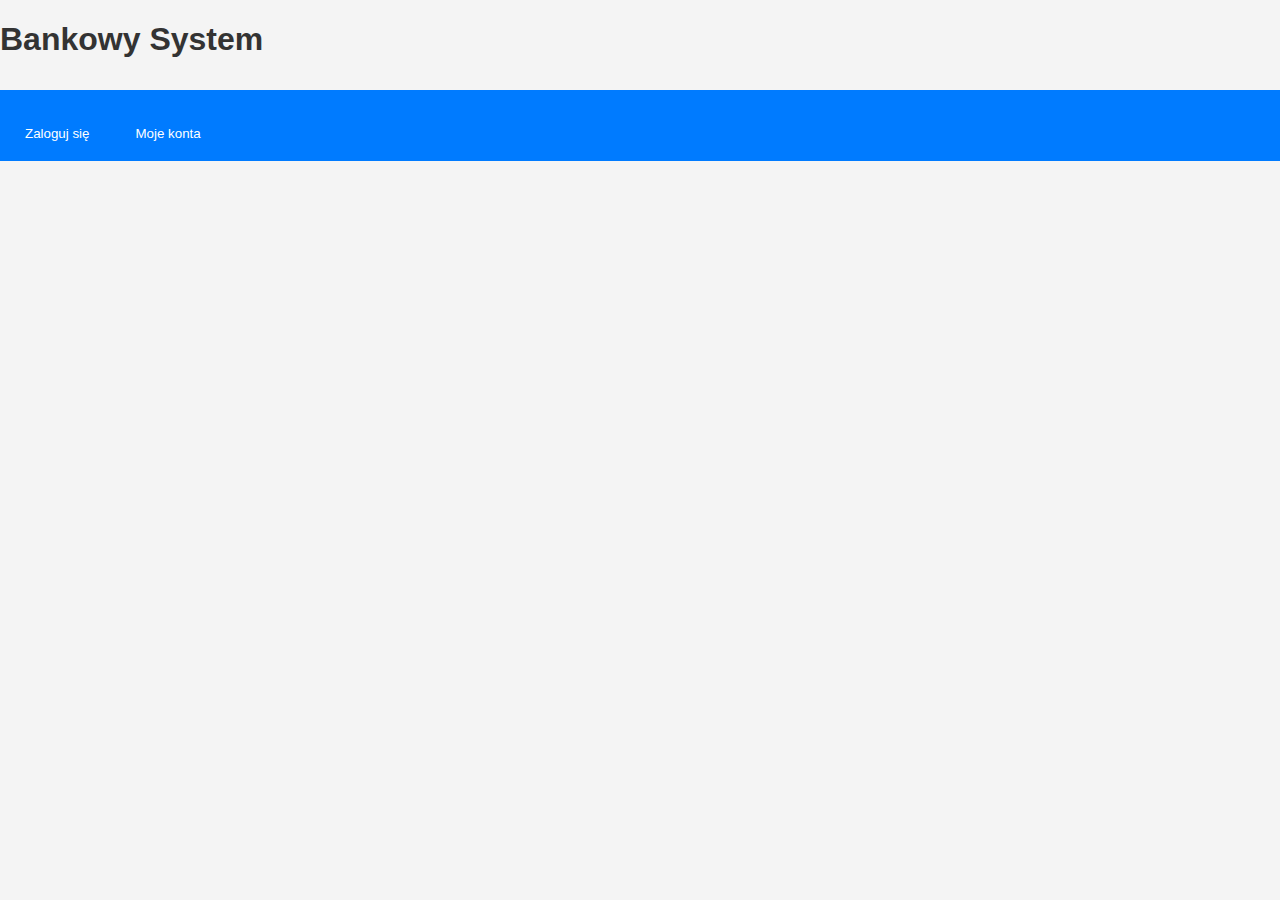
<file: src/main/resources/static/index.html>
<!DOCTYPE html>
<html lang="pl">
<head>
    <meta charset="UTF-8">
    <title>Bank - Strona główna</title>
    <link rel="stylesheet" href="style.css">
</head>
<body>
<h1>Bankowy System</h1>
<nav>
    <button type="submit">Zaloguj się</button>
    <button type="submit">Moje konta</button>
</nav>
</body>
</html>
</file>
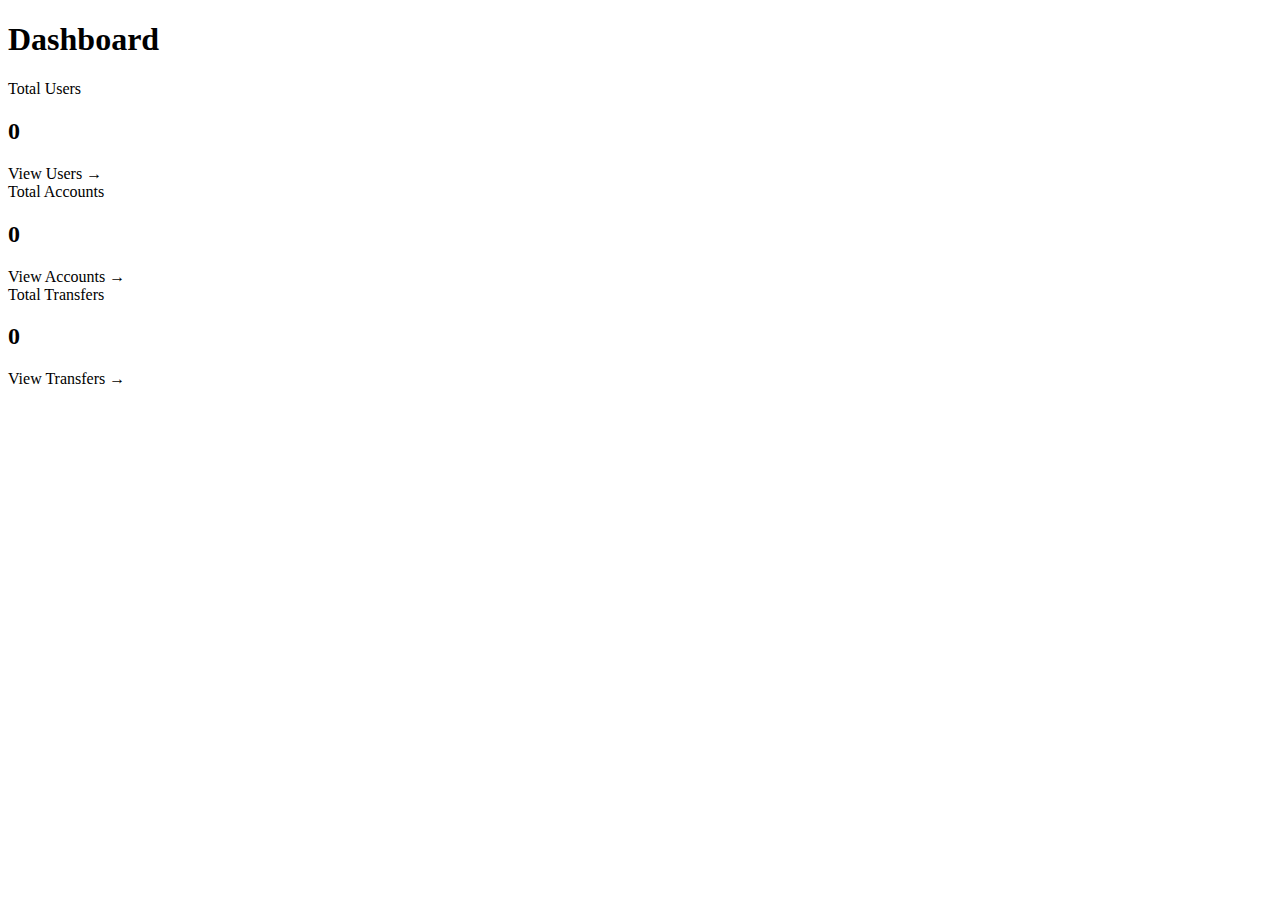
<file: src/main/resources/templates/index.html>
<!DOCTYPE html>
<html xmlns:th="http://www.thymeleaf.org"
      th:replace="~{layout :: layout('Dashboard', ~{::div})}">
<body>
<div>
    <h1 class="page-title">Dashboard</h1>

    <div class="row">
        <div class="col-4">
            <div class="card">
                <div class="card-header">
                    Total Users
                </div>
                <div class="card-body">
                    <h2 th:text="${userCount}">0</h2>
                    <a th:href="@{/users}">View Users →</a>
                </div>
            </div>
        </div>

        <div class="col-4">
            <div class="card">
                <div class="card-header">
                    Total Accounts
                </div>
                <div class="card-body">
                    <h2 th:text="${accountCount}">0</h2>
                    <a th:href="@{/accounts}">View Accounts →</a>
                </div>
            </div>
        </div>

        <div class="col-4">
            <div class="card">
                <div class="card-header">
                    Total Transfers
                </div>
                <div class="card-body">
                    <h2 th:text="${transferCount}">0</h2>
                    <a th:href="@{/transfers}">View Transfers →</a>
                </div>
            </div>
        </div>
    </div>
</div>
</body>
</html>
</file>
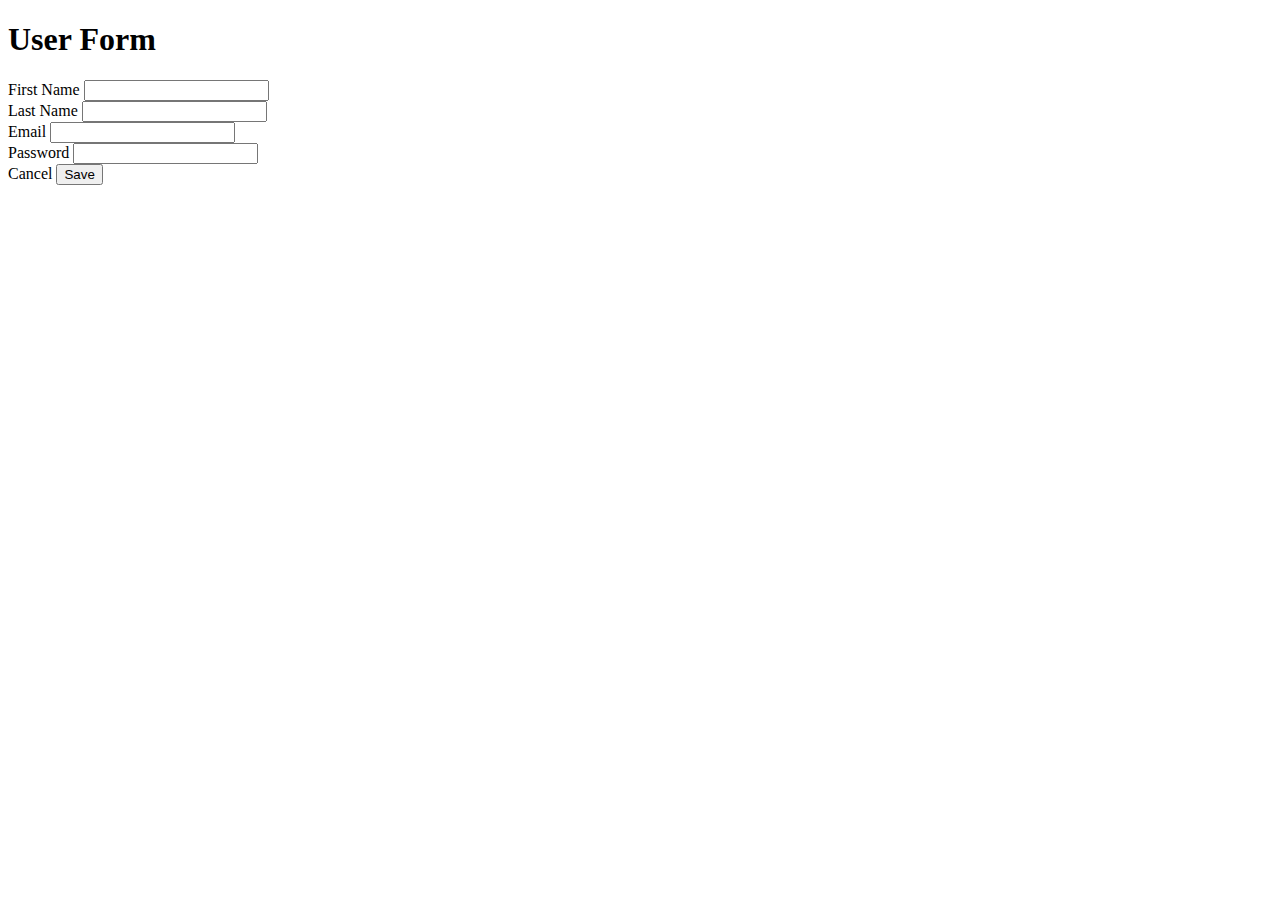
<file: src/main/resources/templates/users/form.html>
<!DOCTYPE html>
<html xmlns:th="http://www.thymeleaf.org"
      th:replace="~{layout :: layout(${user.id != null ? 'Edit User' : 'New User'}, ~{::div})}">
<body>
<div>
  <h1 class="page-title" th:text="${user.id != null ? 'Edit User' : 'New User'}">User Form</h1>

  <div class="card">
    <div class="card-body">
      <form th:action="${user.id != null} ? @{/users/{id}/edit(id=${user.id})} : @{/users/new}"
            th:object="${user}" method="post">

        <input type="hidden" th:field="*{id}" />

        <div class="form-group">
          <label for="firstName">First Name</label>
          <input type="text" id="firstName" th:field="*{firstName}" required>
          <div style="color: red;" th:if="${#fields.hasErrors('firstName')}" th:errors="*{firstName}"></div>
        </div>

        <div class="form-group">
          <label for="lastName">Last Name</label>
          <input type="text" id="lastName" th:field="*{lastName}" required>
          <div style="color: red;" th:if="${#fields.hasErrors('lastName')}" th:errors="*{lastName}"></div>
        </div>

        <div class="form-group">
          <label for="email">Email</label>
          <input type="email" id="email" th:field="*{email}" required>
          <div style="color: red;" th:if="${#fields.hasErrors('email')}" th:errors="*{email}"></div>
        </div>

        <div class="form-group" th:if="${user.id == null}">
          <label for="password">Password</label>
          <input type="password" id="password" name="password" required>
        </div>

        <div>
          <a th:href="@{/users}" class="btn-danger btn">Cancel</a>
          <button type="submit" class="btn">Save</button>
        </div>
      </form>
      <div th:if="${error}" class="alert alert-danger">
        <p th:text="${error}"></p>
      </div>
    </div>
  </div>
</div>
</body>
</html>
</file>
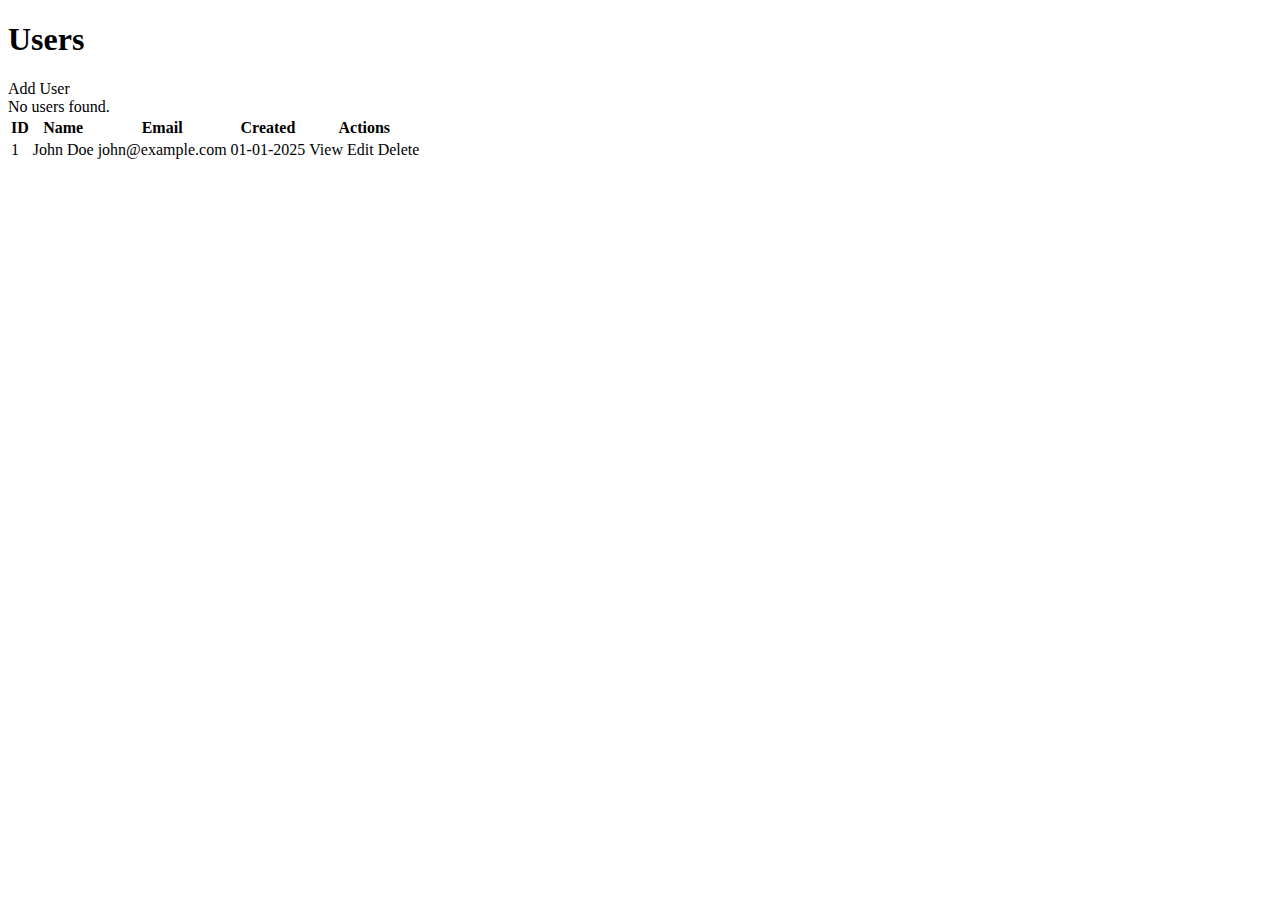
<file: src/main/resources/templates/users/list.html>
<!DOCTYPE html>
<html xmlns:th="http://www.thymeleaf.org"
      th:replace="~{layout :: layout('Users', ~{::div})}">
<body>
<div>
    <div class="row mb-3">
        <div class="col">
            <h1 class="page-title">Users</h1>
        </div>
        <div class="col text-right">
            <a th:href="@{/users/new}" class="btn">Add User</a>
        </div>
    </div>

    <div class="card">
        <div class="card-body">
            <div th:if="${users.empty}" class="alert alert-info">
                No users found.
            </div>

            <table th:unless="${users.empty}">
                <thead>
                <tr>
                    <th>ID</th>
                    <th>Name</th>
                    <th>Email</th>
                    <th>Created</th>
                    <th>Actions</th>
                </tr>
                </thead>
                <tbody>
                <tr th:each="user : ${users}">
                    <td th:text="${user.id}">1</td>
                    <td th:text="${user.firstName + ' ' + user.lastName}">John Doe</td>
                    <td th:text="${user.email}">john@example.com</td>
                    <td th:text="${#temporals.format(user.createdAt, 'dd-MM-yyyy')}">01-01-2025</td>
                    <td>
                        <a th:href="@{/users/{id}(id=${user.id})}" class="btn">View</a>
                        <a th:href="@{/users/{id}/edit(id=${user.id})}" class="btn btn-warning">Edit</a>
                        <a th:href="@{/users/{id}/delete(id=${user.id})}"
                           class="btn btn-danger"
                           onclick="return confirm('Are you sure you want to delete this user?')">Delete</a>
                    </td>
                </tr>
                </tbody>
            </table>
        </div>
    </div>
</div>
</body>
</html>
</file>
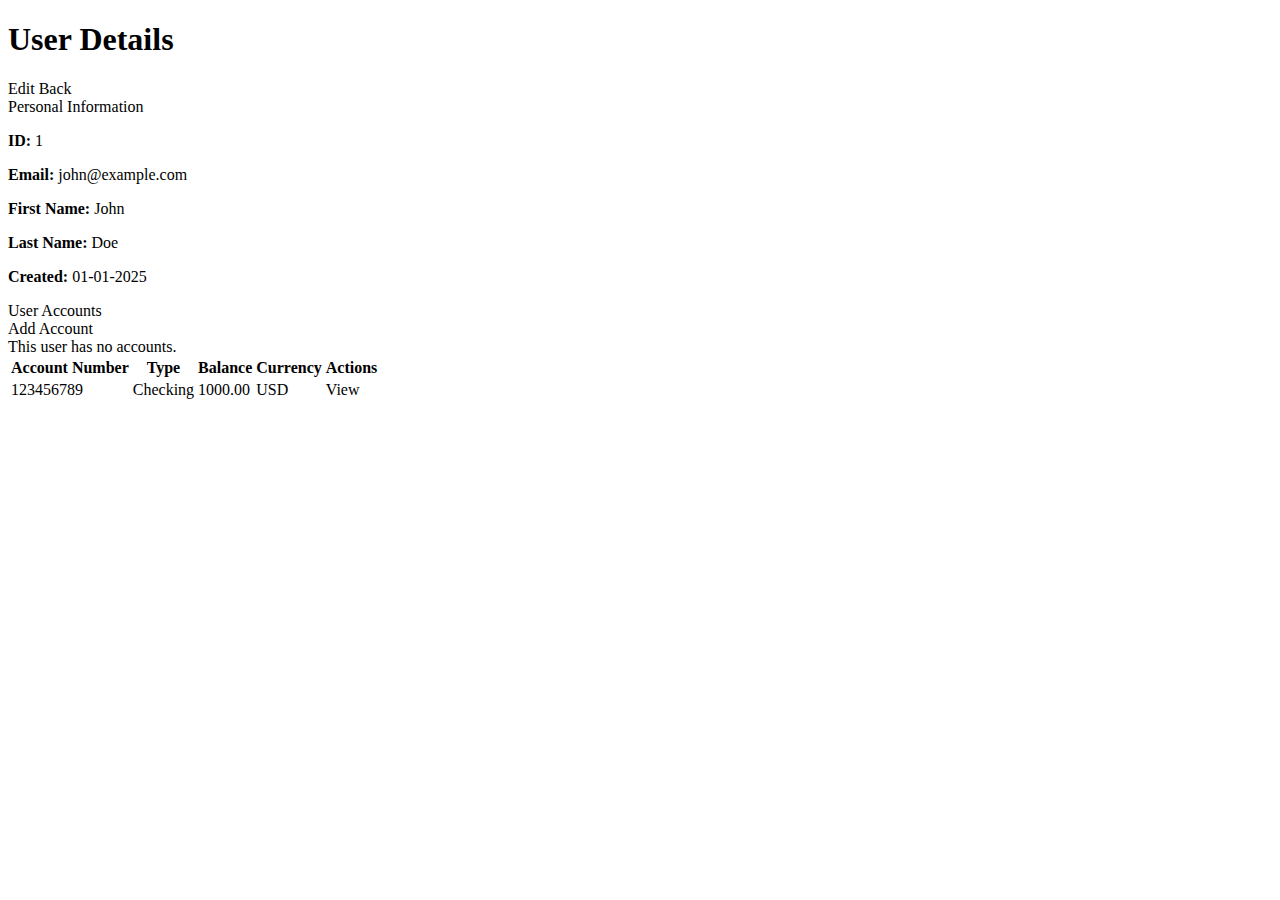
<file: src/main/resources/templates/users/view.html>
<!DOCTYPE html>
<html xmlns:th="http://www.thymeleaf.org"
      th:replace="~{layout :: layout('User Details', ~{::div})}">
<body>
<div>
    <div class="row mb-3">
        <div class="col">
            <h1 class="page-title">User Details</h1>
        </div>
        <div class="col text-right">
            <a th:href="@{/users/{id}/edit(id=${user.id})}" class="btn btn-warning">Edit</a>
            <a th:href="@{/users}" class="btn">Back</a>
        </div>
    </div>

    <div class="card mb-4">
        <div class="card-header">
            Personal Information
        </div>
        <div class="card-body">
            <div class="row">
                <div class="col-6">
                    <p><strong>ID:</strong> <span th:text="${user.id}">1</span></p>
                </div>
                <div class="col-6">
                    <p><strong>Email:</strong> <span th:text="${user.email}">john@example.com</span></p>
                </div>
            </div>
            <div class="row">
                <div class="col-6">
                    <p><strong>First Name:</strong> <span th:text="${user.firstName}">John</span></p>
                </div>
                <div class="col-6">
                    <p><strong>Last Name:</strong> <span th:text="${user.lastName}">Doe</span></p>
                </div>
            </div>
            <div class="row">
                <div class="col-6">
                    <p><strong>Created:</strong> <span th:text="${#temporals.format(user.createdAt, 'dd-MM-yyyy HH:mm')}">01-01-2025</span></p>
                </div>
            </div>
        </div>
    </div>

    <div class="card">
        <div class="card-header">
            <div class="row">
                <div class="col">
                    User Accounts
                </div>
                <div class="col text-right">
                    <a th:href="@{/accounts/new/{userId}(userId=${user.id})}" class="btn">Add Account</a>
                </div>
            </div>
        </div>
        <div class="card-body">
            <div th:if="${#lists.isEmpty(accounts)}" class="alert alert-info">
                This user has no accounts.
            </div>

            <table th:unless="${#lists.isEmpty(accounts)}">
                <thead>
                <tr>
                    <th>Account Number</th>
                    <th>Type</th>
                    <th>Balance</th>
                    <th>Currency</th>
                    <th>Actions</th>
                </tr>
                </thead>
                <tbody>
                <tr th:each="account : ${accounts}">
                    <td th:text="${account.accountNumber}">123456789</td>
                    <td th:text="${account.accountType}">Checking</td>
                    <td th:text="${account.balance}">1000.00</td>
                    <td th:text="${account.currency}">USD</td>
                    <td>
                        <a th:href="@{/accounts/{id}(id=${account.id})}" class="btn">View</a>
                    </td>
                </tr>
                </tbody>
            </table>
        </div>
    </div>
</div>
</body>
</html>
</file>
<file: src/main/resources/static/style.css>
body {
    font-family: Arial, sans-serif;
    margin: 2rem;
    background-color: #f9f9f9;
}

h1, h2 {
    color: #333;
}

label {
    display: block;
    margin: 0.5rem 0;
}

input {
    padding: 0.3rem;
    margin-left: 1rem;
}

button {
    margin-top: 1rem;
    padding: 0.5rem 1rem;
}

nav {
    margin: 2rem 0;
    display: flex;
    gap: 1rem;
}

.nav-button {
    padding: 0.8rem 1.5rem;
    background-color: #007bff;
    color: white;
    border: none;
    border-radius: 4px;
    cursor: pointer;
    font-size: 1rem;
    text-decoration: none;
    transition: background-color 0.3s;
}

.nav-button:hover {
    background-color: #0056b3;
}

.nav-button:active {
    transform: translateY(1px);
}

 body {
     font-family: sans-serif;
     margin: 0;
     background-color: #f4f4f4;
 }
nav {
    background-color: #007bff;
    color: white;
    padding: 10px;
}
nav a {
    color: white;
    margin-right: 20px;
    text-decoration: none;
}
.container {
    max-width: 800px;
    margin: 30px auto;
    padding: 20px;
    background: white;
    border-radius: 5px;
}
h2 {
    margin-top: 0;
}
form > div {
    margin-bottom: 15px;
}
label {
    display: block;
    font-weight: bold;
}
input {
    width: 100%;
    padding: 8px;
    margin-top: 5px;
}
button {
    padding: 10px 15px;
    background-color: #007bff;
    color: white;
    border: none;
    cursor: pointer;
}
button:hover {
    background-color: #0056b3;
}
.message {
    margin-top: 15px;
    padding: 10px;
    border-radius: 3px;
}
.success { background-color: #d4edda; color: #155724; }
.error { background-color: #f8d7da; color: #721c24; }
</file>
